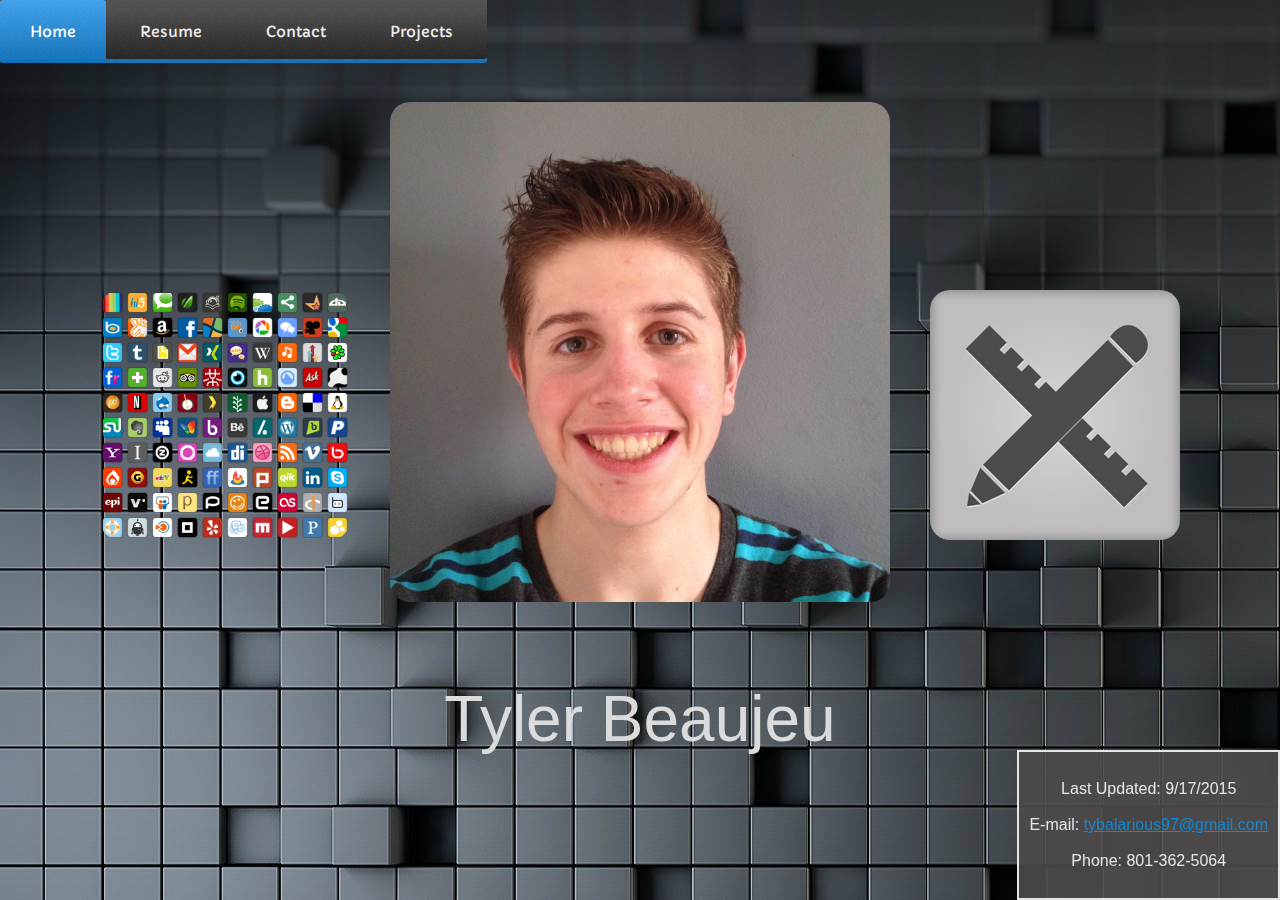
<file: html/index.html>
<!DOCTYPE html>
<html lang="en">
<head>
    <meta charset="UTF-8">
    <title>Tyler Beaujeu</title>
    <link href="../css/index_stylesheet.css" rel="stylesheet">
    <link rel="shortcut icon" href="../images/favicon.ico" type="image/x-icon"/>
</head>
<body>
<div id='cssmenu'>
    <div id="bg-one"></div>
    <div id="bg-two"></div>
    <div id="bg-three"></div>
    <div id="bg-four"></div>
    <ul>
        <li class='active'><a href='index.html'><span>Home</span></a></li>
        <li><a href="resume.html"><span>Resume</span></a></li>
        <li><a href='contact.html'><span>Contact</span></a></li>
        <li class='last'><a href='projects.html'><span>Projects</span></a></li>
    </ul>
</div>
<div>
    <br>
    <br>
    <a class="my_face" href="resume.html"></a>
    <p class="aboutmetxt">Resume</p>
    <a class="projects" href="projects.html"></a>
    <p class="projectstxt">Projects</p>
    <a class="contact" href="contact.html"></a>
    <p class="contacttxt">Contact</p>
</div>
<h1>Tyler Beaujeu</h1>
<br>
<br>
<footer>
    <br>
    <p>Last Updated: 9/17/2015</p>
    <br>
    <p>E-mail: <a href="mailto:tybalarious97@gmail.com">tybalarious97@gmail.com</a></p>
    <br>
    <p>Phone: 801-362-5064</p>
    <br>
</footer>
</body>
</html>
</file>
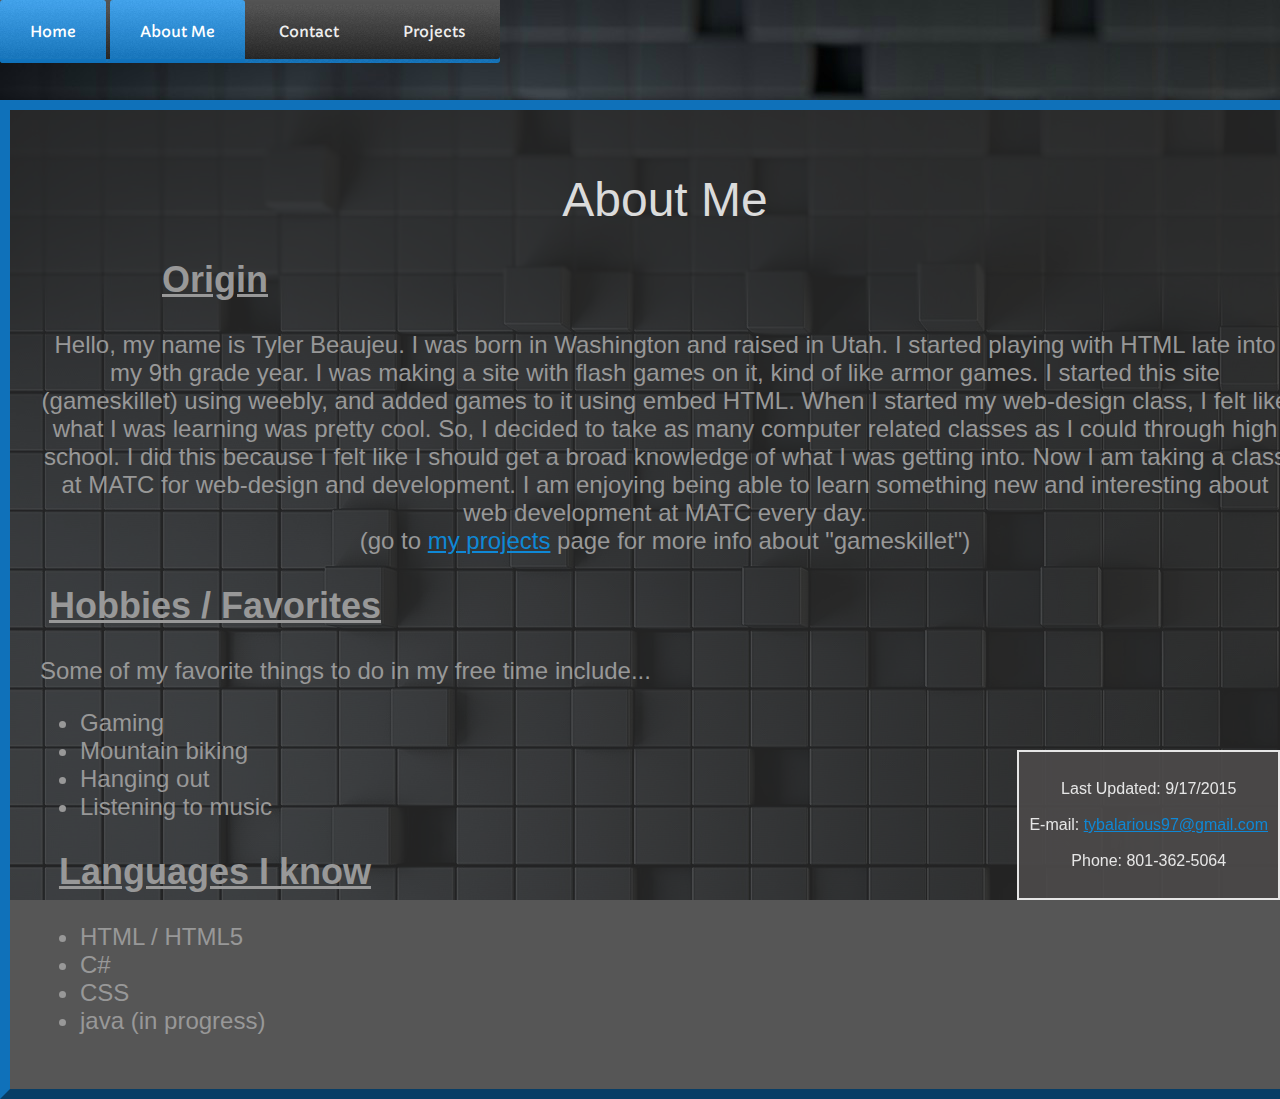
<file: html/about_me.html>
<!DOCTYPE html>
<html lang="en">
<head>
    <meta charset="UTF-8">
    <title>
        About Me
    </title>
    <link href="../css/aboutme_stylesheet.css" rel="stylesheet">
    <link rel="shortcut icon" href="../images/favicon.ico" type="image/x-icon"/>
</head>
<body>
<div id='cssmenu'>
    <div id="bg-one"></div>
    <div id="bg-two"></div>
    <div id="bg-three"></div>
    <div id="bg-four"></div>
    <ul>
        <li><a href='index.html'><span>Home</span></a></li>
        <li class='active'><a href='about_me.html'><span>About Me</span></a></li>
        <li><a href='contact.html'><span>Contact</span></a></li>
        <li class='last'><a href='projects.html'><span>Projects</span></a></li>
    </ul>
</div>
<div class="text_box">
    <h1>About Me</h1>
    <h2>Origin</h2>
    <p>
        Hello, my name is Tyler Beaujeu. I was born in Washington and raised in Utah.
        I started playing with HTML late into my 9th grade year. I was making a site with flash games on it, kind of like armor games.
        I started this site (gameskillet) using weebly, and added games to it using embed HTML. When I started my web-design class, I
        felt like what I was learning was pretty cool. So, I decided to take as many computer related classes as I could through high school.
        I did this because I felt like I should get a broad knowledge of what I was getting into. Now I am taking a class at MATC for web-design
        and development. I am enjoying being able to learn something new and interesting about web development at MATC every day.
        <br>
        (go to <a href="projects.html">my projects</a> page for more info about "gameskillet")
    </p>
    <h2>Hobbies / Favorites</h2>
    <p style="text-align: left;">
        Some of my favorite things to do in my free time include...
        <ul style="text-align: left;">
            <li>Gaming</li>
            <li>Mountain biking</li>
            <li>Hanging out</li>
            <li>Listening to music</li>
        </ul>
    </p>
    <h2>Languages I know</h2>
        <ul style="text-align: left;">
            <li>HTML / HTML5</li>
            <li>C#</li>
            <li>CSS</li>
            <li>java (in progress)</li>
        </ul>
</div>
<footer>
    <br>
    <p>Last Updated: 9/17/2015</p>
    <br>
    <p>E-mail: <a href="mailto:tybalarious97@gmail.com">tybalarious97@gmail.com</a></p>
    <br>
    <p>Phone: 801-362-5064</p>
    <br>
</footer>
</body>
</html>
</file>
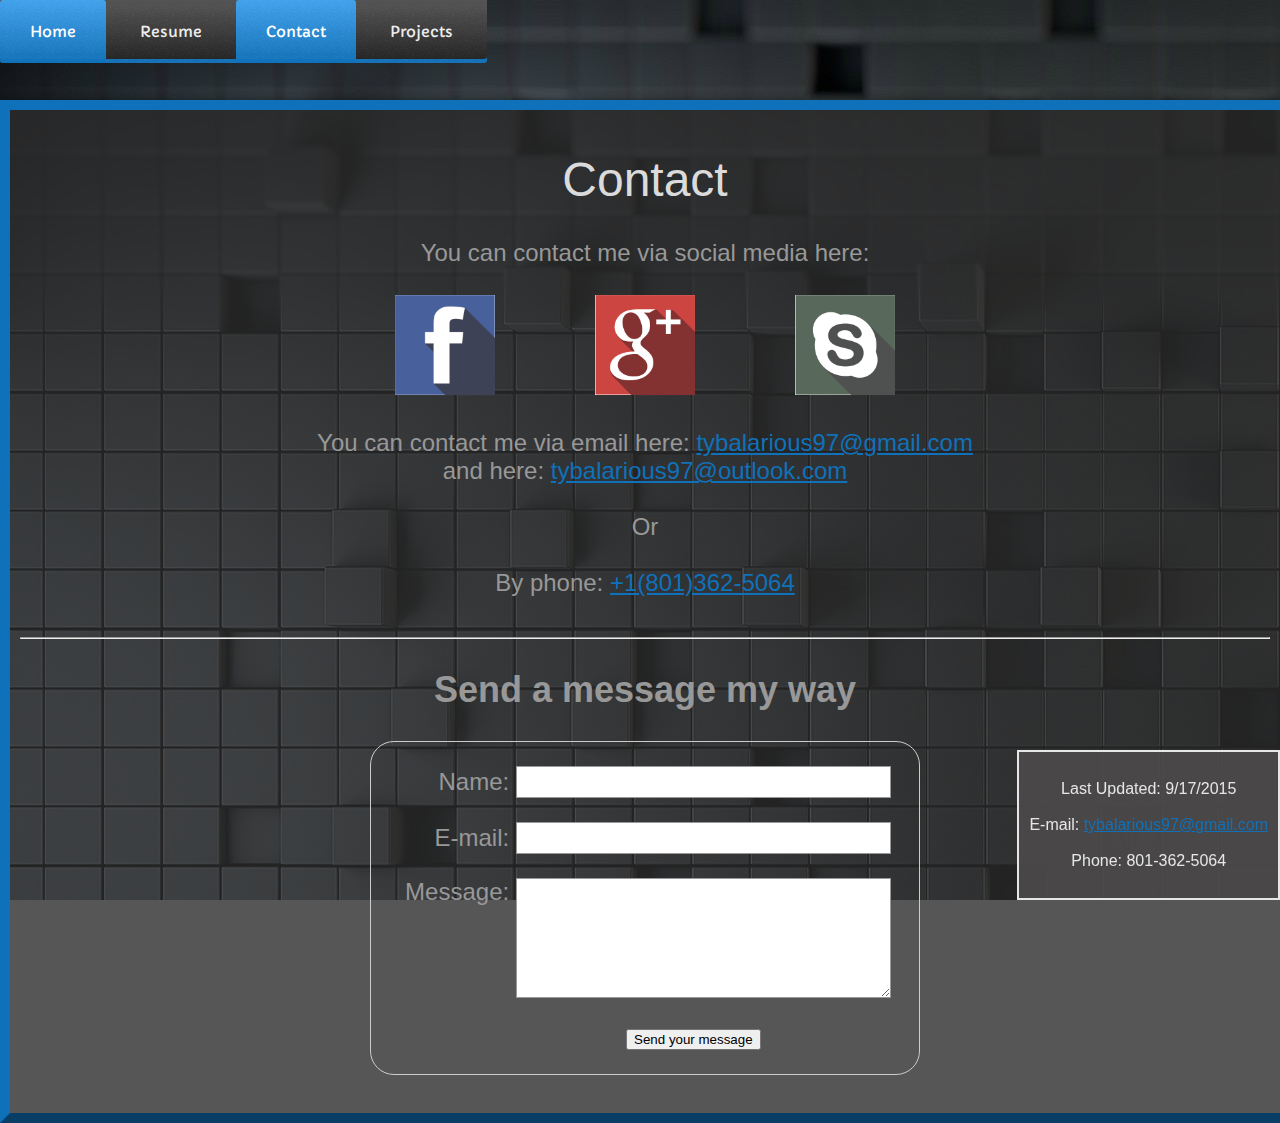
<file: html/contact.html>
<!DOCTYPE html>
<html lang="en">
<head>
    <meta charset="UTF-8">
    <title>
        Contact
    </title>
    <link href="../css/contact_stylesheet.css" rel="stylesheet">
    <link rel="shortcut icon" href="../images/favicon.ico" type="image/x-icon"/>
</head>
<body>
    <div id='cssmenu'>
        <div id="bg-one"></div>
        <div id="bg-two"></div>
        <div id="bg-three"></div>
        <div id="bg-four"></div>
        <ul>
            <li><a href='index.html'><span>Home</span></a></li>
            <li><a href="resume.html"><span>Resume</span></a></li>
            <li class='active'><a href='contact.html'><span>Contact</span></a></li>
            <li class='last'><a href='projects.html'><span>Projects</span></a></li>
        </ul>
    </div>
    <div class="text_box">
        <h1>Contact</h1>
        <p>You can contact me via social media here: </p>
        <br>
        <a style="padding: 10px 50px" href="https://www.facebook.com/tbeaujeu"><img src="../images/DD%20Social%20Media%20Icon%20Set%2065654.jpg" width="100" height="100"></a>
        <a style="padding: 10px 50px" href="https://plus.google.com/u/0/107570784330821653624"><img src="../images/DD%20Social%20Media%20Icon%20Set%2065654_g+.jpg" width="100" height="100"></a>
        <a style="padding: 10px 50px" href="skype:live:tybalarious97?userinfo"><img src="../images/DD%20Social%20Media%20Icon%20Set%2065654_skype.jpg" width="100" height="100"></a>
        <br>
        <br>
        <p>You can contact me via email here: <a href="mailto:tybalarious97@gmail.com">tybalarious97@gmail.com</a></p>
        <p>and here: <a href="mailto:tybalarious97@outlook.com">tybalarious97@outlook.com</a></p>
        <br>
        <p>Or</p>
        <br>
        <p>By phone: <a href="tel:+18013625064">+1(801)362-5064</a></p>
        <br>
        <hr>
        <h2>Send a message my way</h2>
        <form action="#" method="post">
            <div>
                <label for="name">Name:</label>
                <input type="text" id="name" />
            </div>
            <div>
                <label for="mail">E-mail:</label>
                <input type="email" id="mail" />
            </div>
            <div>
                <label for="msg">Message:</label>
                <textarea id="msg"></textarea>
            </div>

            <div class="button">
                <button type="submit">Send your message</button>
            </div>
        </form>
        <br>
    </div>
<footer>
    <br>
    <p>Last Updated: 9/17/2015</p>
    <br>
    <p>E-mail: <a href="mailto:tybalarious97@gmail.com">tybalarious97@gmail.com</a></p>
    <br>
    <p>Phone: 801-362-5064</p>
    <br>
</footer>
</body>
</html>
</file>
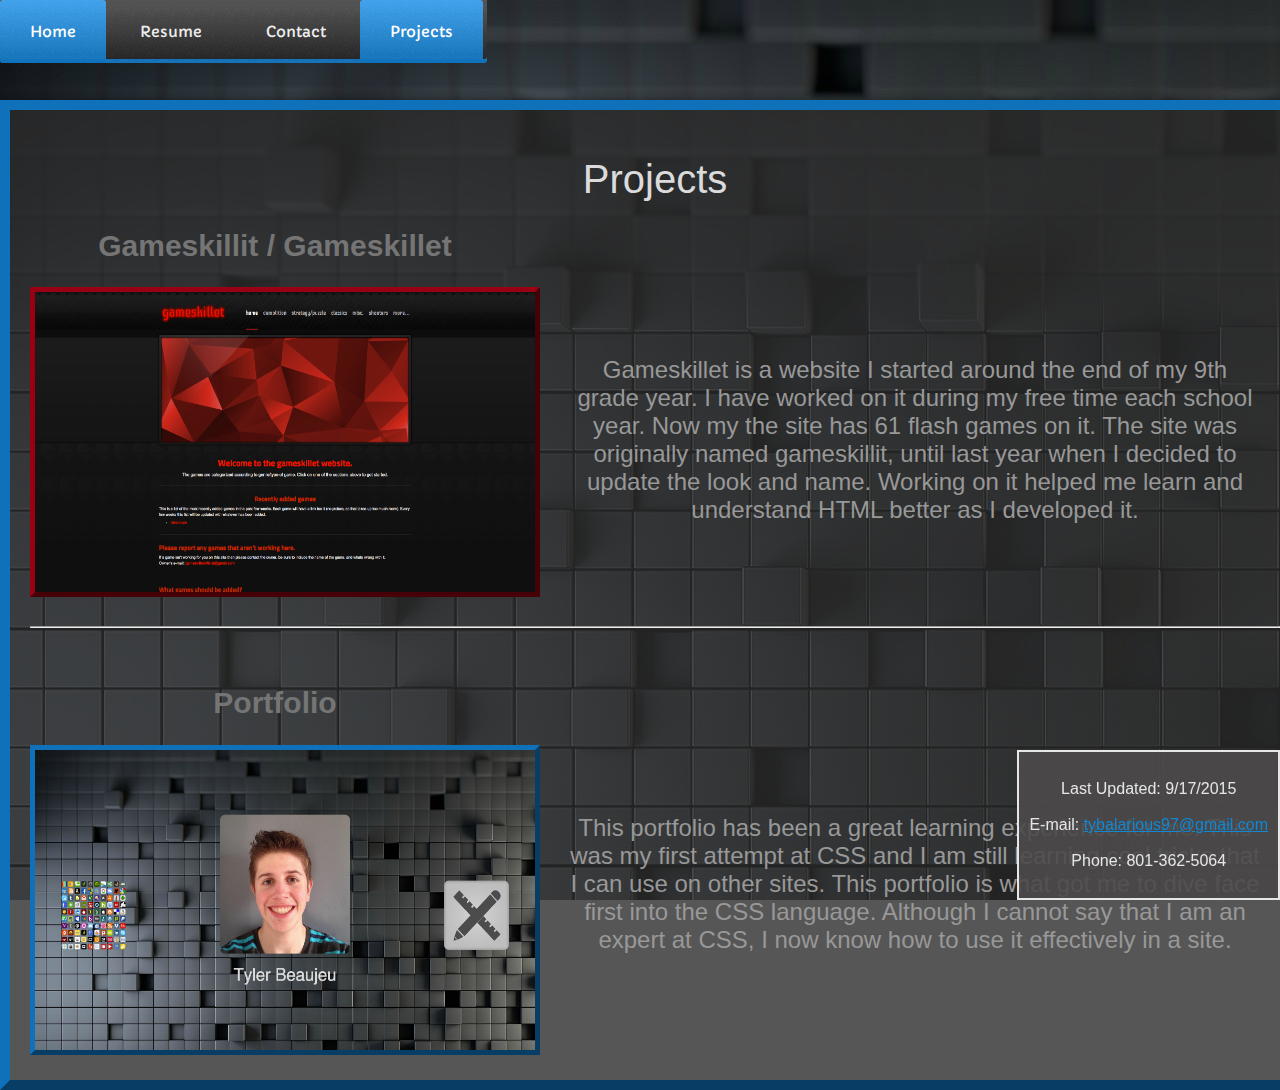
<file: html/projects.html>
<!DOCTYPE html>
<html lang="en">
<head>
    <meta charset="UTF-8">
    <title>
        Projects
    </title>
    <link href="../css/projects_stylesheet.css" rel="stylesheet">
    <link rel="shortcut icon" href="../images/favicon.ico" type="image/x-icon"/>
</head>
<body>
<div id='cssmenu'>
    <div id="bg-one"></div>
    <div id="bg-two"></div>
    <div id="bg-three"></div>
    <div id="bg-four"></div>
    <ul>
        <li><a href='index.html'><span>Home</span></a></li>
        <li><a href="resume.html"><span>Resume</span></a></li>
        <li><a href='contact.html'><span>Contact</span></a></li>
        <li  class='active'><a href='projects.html'><span>Projects</span></a></li>
    </ul>
</div>
<div class="text_box">
    <h1>Projects</h1>
    <h2>Gameskillit / Gameskillet</h2>
    <div class="img-style">
        <a href="http://gameskillet.weebly.com">
            <img style="border: outset 5px #9a0013;" src="../images/Screen%20Shot%202015-09-15%20at%209.45.32%20AM.png" width="500" height="300">
        </a>
    </div>
    <br>
    <br>
    <br>
    <div class="text">
        <p>Gameskillet is a website I started around the end of my 9th grade year. I have worked on it during my free time each school year. Now my the site has 61 flash games on it.
        The site was originally named gameskillit, until last year when I decided to update the look and name. Working on it helped me learn and understand HTML better as I developed it.
        </p>
    </div>
    <br>
    <br>
    <br>
    <br>
    <hr>
    <br>
    <h2>Portfolio</h2>
    <div class="img-style">
        <a href="index.html">
            <img style="border: outset 5px #0f71ba" src="../images/Screen%20Shot%202015-09-15%20at%209.32.45%20AM.png" width="500" height="300">
        </a>
    </div>
    <br>
    <br>
    <br>
    <div class="text">
        <p>This portfolio has been a great learning experience for me. This was my first attempt at CSS and I am still learning cool tricks that I can use on other sites.
            This portfolio is what got me to dive face first into the CSS language. Although I cannot say that I am an expert at CSS, I now know how to use it effectively in a site.</p>
    </div>
</div>
<footer>
    <br>
    <p>Last Updated: 9/17/2015</p>
    <br>
    <p>E-mail: <a href="mailto:tybalarious97@gmail.com">tybalarious97@gmail.com</a></p>
    <br>
    <p>Phone: 801-362-5064</p>
    <br>
</footer>
</body>
</html>
</file>
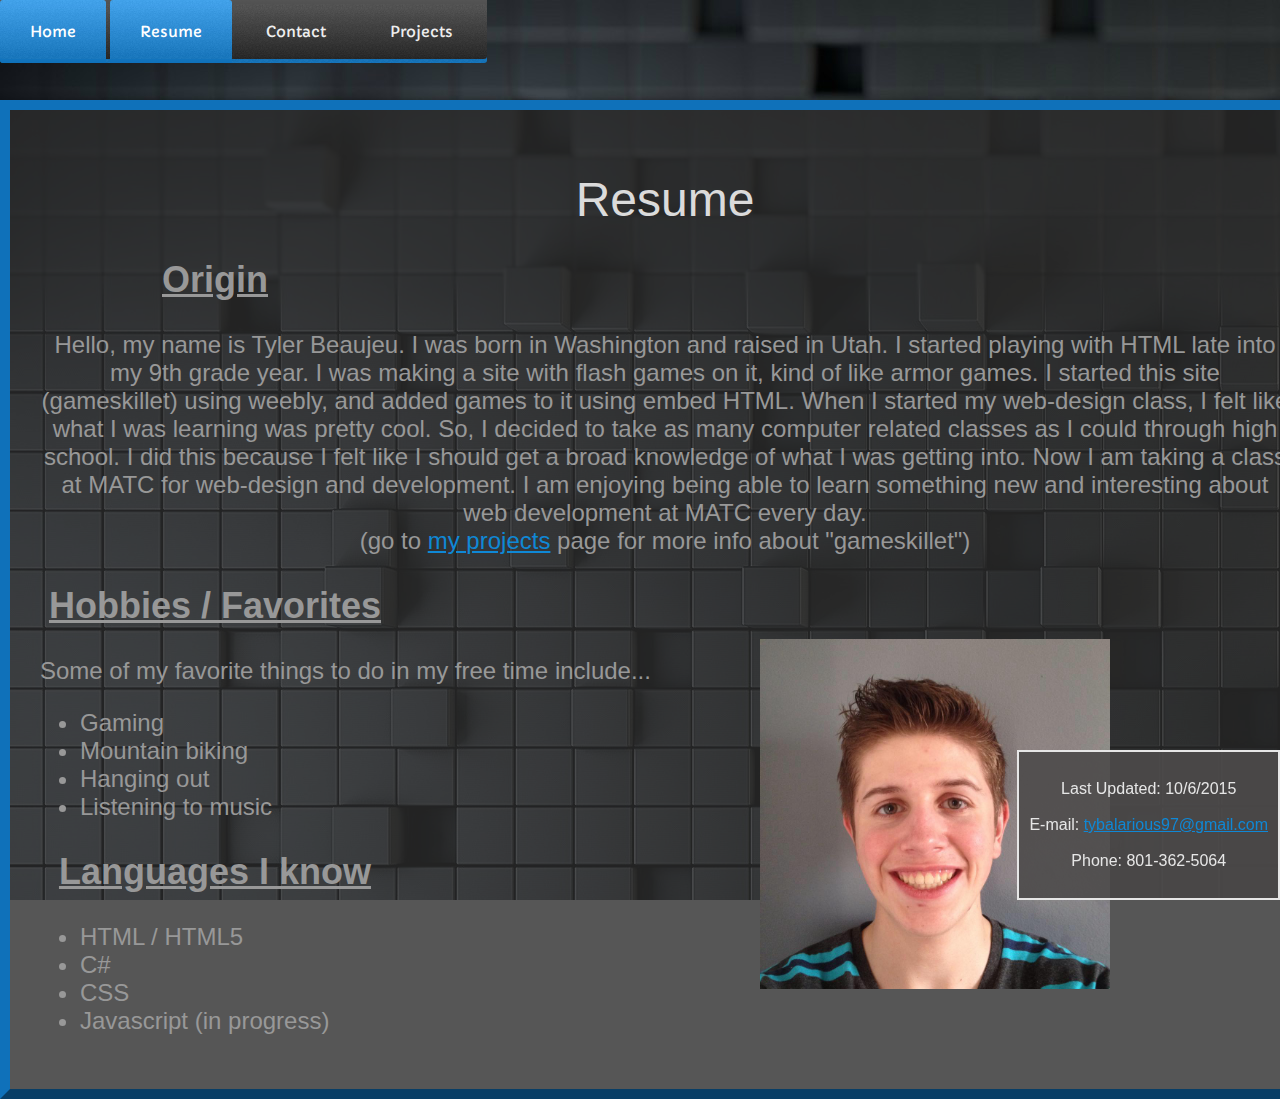
<file: html/resume.html>
<!DOCTYPE html>
<html lang="en">
<head>
    <meta charset="UTF-8">
    <title>
        Resume
    </title>
    <link href="../css/resume_stylesheet.css" rel="stylesheet"/>
    <link rel="stylesheet" href="../css/animate.css">
</head>
<body>
<div id='cssmenu'>
    <div id="bg-one"></div>
    <div id="bg-two"></div>
    <div id="bg-three"></div>
    <div id="bg-four"></div>
    <ul>
        <li><a href='index.html'><span>Home</span></a></li>
        <li class='active'><a href="resume.html"><span>Resume</span></a></li>
        <li><a href='contact.html'><span>Contact</span></a></li>
        <li><a href='projects.html'><span>Projects</span></a></li>
    </ul>
</div>
<div class="text_box">
    <div class="fadeInLeft animated"><h1>Resume</h1></div>
    <h2 class="fadeInDown animated" style="animation-delay: .5s;">Origin</h2>
    <p class="flipInX animated" style="animation-delay: 1s;">
        Hello, my name is Tyler Beaujeu. I was born in Washington and raised in Utah.
        I started playing with HTML late into my 9th grade year. I was making a site with flash games on it, kind of like armor games.
        I started this site (gameskillet) using weebly, and added games to it using embed HTML. When I started my web-design class, I
        felt like what I was learning was pretty cool. So, I decided to take as many computer related classes as I could through high school.
        I did this because I felt like I should get a broad knowledge of what I was getting into. Now I am taking a class at MATC for web-design
        and development. I am enjoying being able to learn something new and interesting about web development at MATC every day.
        <br>
        (go to <a href="projects.html">my projects</a> page for more info about "gameskillet")
    </p>
    <h2 class="fadeInDown animated" style="animation-delay: 1.5s;">Hobbies / Favorites</h2>
    <p class="fadeIn animated" style="text-align: left;  animation-delay: 2s;">
        Some of my favorite things to do in my free time include...
    <ul style="text-align: left;">
        <li class="fadeIn animated" style="animation-delay: 2s;">Gaming</li>
        <li class="fadeIn animated" style="animation-delay: 2s;">Mountain biking</li>
        <li class="fadeIn animated" style="animation-delay: 2s;">Hanging out</li>
        <li class="fadeIn animated" style="animation-delay: 2s;">Listening to music</li>
    </ul>
    </p>
    <div class="myface zoomIn animated" style="animation-delay: 3.5s;"></div>
    <h2 class="fadeInDown animated" style="animation-delay: 2.5s;">Languages I know</h2>
    <div id="chart"></div>
    <ul style="text-align: left;">
        <li class="fadeIn animated" style="animation-delay: 3s;">HTML / HTML5</li>
        <li class="fadeIn animated" style="animation-delay: 3s;">C#</li>
        <li class="fadeIn animated" style="animation-delay: 3s;">CSS</li>
        <li class="fadeIn animated" style="animation-delay: 3s;">Javascript (in progress)</li>
    </ul>
</div>
<footer>
    <br>
    <p>Last Updated: 10/6/2015</p>
    <br>
    <p>E-mail: <a href="mailto:tybalarious97@gmail.com">tybalarious97@gmail.com</a></p>
    <br>
    <p>Phone: 801-362-5064</p>
    <br>
</footer>
</body>
</html>
</file>
<file: css/index_stylesheet.css>
@import url(http://fonts.googleapis.com/css?family=Capriola);
html {
    color: #888;
    display: table;
    font-family: sans-serif;
    height: 100%;
    text-align: center;
    width: 100%;
}
body {
    background-image: url(../images/15494794259_f51656cb69_o.jpg);
    display: table-cell;
    vertical-align: middle;
    margin: 2em auto;
}

h1 {
    color: #dbdbdb;
    font-size: 4em;
    font-weight: 400;
}
p {
    margin: 0 auto;
}

footer {
    padding: 10px;
    margin: auto;
    color: #e6e6e6;
    background-color: rgba(76, 74, 74, 0.9);
    position: fixed;
    bottom: 0;
    right: 0;
    border: solid 2px;
}

a:link {
    color: #0f88d6;
}

a:visited {
    color: #004a75;
}

a:hover {
    color: #0f71ba;
}

a:active {
    color: #00b5ff;
}

.my_face {
    background-image: url(../images/11017705_354319791429638_1169459263903684532_n.jpg);
    background-size: 500px;
    width: 500px;
    height: 500px;
    display: block;
    margin: 0 auto;
    text-align: center;
    vertical-align: middle;
    -webkit-transition: 1s;
    -moz-transition: 1s;
    transition: 1s;
    -webkit-border-radius: 20px;
    -moz-border-radius: 20px;
    border-radius: 20px;
}

.my_face:hover {
    -webkit-box-shadow: 0 0 20px rgba(10, 10, 10, 0.6), inset 0 0 20px rgba(20, 20, 20, 1);
    -moz-box-shadow: 0 0 20px rgba(10, 10, 10, 0.6), inset 0 0 20px rgba(20, 20, 20, 1);
    box-shadow: 0 0 20px rgba(10, 10, 10, 0.6), inset 0 0 20px rgba(20, 20, 20, 1);

    -webkit-border-radius: 60em;
    -moz-border-radius: 60em;
    border-radius: 60em;

    -webkit-filter: blur(7px);
    -moz-filter: blur(7px);
    -o-filter: blur(7px);
    -ms-filter: blur(7px);
    filter: blur(7px);

}

.aboutmetxt {
    visibility: hidden;
    z-index: 10;
    position: relative;
    bottom: 70px;
    font-size: xx-large;
    color: black;
    transition: visibility 0.5s ease;
}

.my_face:hover +p{
    visibility: visible;
}

.contact {
    background-image: url("../images/32_pixel_social_media_icons_full.png");
    background-size: 250px;
    width: 250px;
    height: 250px;
    display: block;
    margin: 0 auto;
    text-align: center;
    vertical-align: middle;
    position: fixed;
    left: 100px;
    bottom: 360px;
    -webkit-transition: 1s;
    -moz-transition: 1s;
    transition: 1s;
    -webkit-border-radius: 20px;
    -moz-border-radius: 20px;
    border-radius: 20px;
}

.contact:hover {
    -webkit-box-shadow: 0 0 20px rgba(10, 10, 10, 0.6), inset 0 0 20px rgba(20, 20, 20, 1);
    -moz-box-shadow: 0 0 20px rgba(10, 10, 10, 0.6), inset 0 0 20px rgba(20, 20, 20, 1);
    box-shadow: 0 0 20px rgba(10, 10, 10, 0.6), inset 0 0 20px rgba(20, 20, 20, 1);

    -webkit-border-radius: 60em;
    -moz-border-radius: 60em;
    border-radius: 60em;

    -webkit-filter: blur(7px);
    -moz-filter: blur(7px);
    -o-filter: blur(7px);
    -ms-filter: blur(7px);
    filter: blur(7px);

}

.contacttxt {
    visibility: hidden;
    z-index: 10;
    position: fixed;
    bottom: 370px;
    left: 165px;
    font-size: xx-large;
    color: black;
    transition: visibility 0.5s ease;
}

.contact:hover +p{
    visibility: visible;
}

.projects {
    background-image: url("../images/Project-Icon.png");
    background-size: 250px;
    width: 250px;
    height: 250px;
    display: block;
    margin: 0 auto;
    text-align: center;
    vertical-align: middle;
    position: fixed;
    right: 100px;
    bottom: 360px;
    -webkit-transition: 1s;
    -moz-transition: 1s;
    transition: 1s;
    -webkit-border-radius: 20px;
    -moz-border-radius: 20px;
    border-radius: 20px;
}

.projects:hover {
    -webkit-box-shadow: 0 0 20px rgba(10, 10, 10, 0.6), inset 0 0 20px rgba(20, 20, 20, 1);
    -moz-box-shadow: 0 0 20px rgba(10, 10, 10, 0.6), inset 0 0 20px rgba(20, 20, 20, 1);
    box-shadow: 0 0 20px rgba(10, 10, 10, 0.6), inset 0 0 20px rgba(20, 20, 20, 1);

    -webkit-border-radius: 60em;
    -moz-border-radius: 60em;
    border-radius: 60em;

    -webkit-filter: blur(7px);
    -moz-filter: blur(7px);
    -o-filter: blur(7px);
    -ms-filter: blur(7px);
    filter: blur(7px);

}

.projectstxt {
    visibility: hidden;
    z-index: 10;
    position: fixed;
    bottom: 370px;
    right: 165px;
    font-size: xx-large;
    color: black;
    transition: visibility 0.5s ease;
}

.projects:hover +p {
    visibility: visible;
}

#cssmenu,
#cssmenu ul,
#cssmenu ul li,
#cssmenu ul li a {
    margin: 0 auto;
    padding: 0;
    border: 0;
    list-style: none;
    line-height: 1;
    display: block;
    position: relative;
    font-family: Capriola, Helvetica, sans-serif;
}
#cssmenu {
    position: fixed;
    top: 0;
    z-index: 10;
    width: auto;
    height: 59px;
    padding-bottom: 4px;
}
#cssmenu.align-right ul li {
    float: right;
    margin-right: 0;
    margin-left: 4px;
}
#cssmenu.align-right ul li:first-child,
#cssmenu.align-right ul li:first-child > a {
    border-bottom-right-radius: 3px;
}
#cssmenu #bg-one,
#cssmenu #bg-two,
#cssmenu #bg-three,
#cssmenu #bg-four {
    position: absolute;
    bottom: 0;
    width: 100%;
    border-bottom-left-radius: 3px;
    border-bottom-right-radius: 3px;
}
#cssmenu #bg-one {
    height: 10px;
    background: #0f71ba;
}
#cssmenu #bg-two {
    height: 59px;
    z-index: 2;
    background: url('../images/bg.png');
}
#cssmenu #bg-three {
    bottom: 4px;
    height: 60px;
    z-index: 3;
    background: #222222;
    background: -moz-linear-gradient(top, #555555 0%, #222222 100%);
    background: -webkit-gradient(linear, left top, left bottom, color-stop(0%, #555555), color-stop(100%, #222222));
    background: -webkit-linear-gradient(top, #555555 0%, #222222 100%);
    background: -o-linear-gradient(top, #555555 0%, #222222 100%);
    background: -ms-linear-gradient(top, #555555 0%, #222222 100%);
    background: linear-gradient(to bottom, #555555 0%, #222222 100%);
}
#cssmenu #bg-four {
    bottom: 4px;
    height: 55px;
    z-index: 4;
    background: url('../images/bg.png');
}
#cssmenu ul {
    height: 59px;
}
#cssmenu ul li {
    float: left;
    margin-right: 4px;
    border-top-left-radius: 3px;
    border-top-right-radius: 3px;
    z-index: 5;
}
#cssmenu ul li a {
    padding: 24px 30px 20px 30px;
    margin-bottom: 4px;
    border-top-left-radius: 3px;
    border-top-right-radius: 3px;
    color: #eeeeee;
    font-size: 15px;
    text-decoration: none;
}
#cssmenu ul li:first-child,
#cssmenu ul li:first-child > a {
    border-bottom-left-radius: 3px;
}
#cssmenu ul li:hover,
#cssmenu ul li.active {
    background: #0f71ba;
    background: -moz-linear-gradient(top, #3fa4f0 0%, #0f71ba 100%);
    background: -webkit-gradient(linear, left top, left bottom, color-stop(0%, #3fa4f0), color-stop(100%, #0f71ba));
    background: -webkit-linear-gradient(top, #3fa4f0 0%, #0f71ba 100%);
    background: -o-linear-gradient(top, #3fa4f0 0%, #0f71ba 100%);
    background: -ms-linear-gradient(top, #3fa4f0 0%, #0f71ba 100%);
    background: linear-gradient(to bottom, #3fa4f0 0%, #0f71ba 100%);
}
#cssmenu ul li a:hover,
#cssmenu ul li.active > a {
    background: url('../images/bg.png');
    color: #ffffff;
}
</file>
<file: css/aboutme_stylesheet.css>
@import url(http://fonts.googleapis.com/css?family=Capriola);
html {
    color: #888;
    display: table;
    font-family: sans-serif;
    height: 100%;
    text-align: center;
    width: 100%;
}
body {
    background-image: url(../images/15494794259_f51656cb69_o.jpg);
    background-attachment: fixed;
    display: table-cell;
}

h1 {
    color: #dbdbdb;
    font-size: 2em;
    font-weight: 400;
}

h2 {
    text-decoration: underline;
    position: relative;
    right: 450px;
}

p {
    margin: 0 auto;
}

a:link {
    color: #0f88d6;
}

a:visited {
    color: #004a75;
}

a:hover {
    color: #0f71ba;
}

a:active {
    color: #00b5ff;
}

footer {
    padding: 10px;
    margin: auto;
    color: #e6e6e6;
    background-color: rgba(76, 74, 74, 0.9);
    position: fixed;
    bottom: 0;
    right: 0;
    border: solid 2px;
}

.text_box {
    color: #989898;
    display: table;
    margin: 0 auto;
    position: relative;
    top: 100px;
    width: 1250px;
    padding: 30px;
    border: 10px outset #0f71ba;
    background: rgba(44, 44, 44, 0.8);
    font-size: 24px;
}

#cssmenu,
#cssmenu ul,
#cssmenu ul li,
#cssmenu ul li a {
    margin: 0 auto;
    padding: 0;
    border: 0;
    list-style: none;
    line-height: 1;
    display: block;
    position: relative;
    font-family: Capriola, Helvetica, sans-serif;
}
#cssmenu {
    position: fixed;
    top: 0;
    z-index: 10;
    width: auto;
    height: 59px;
    padding-bottom: 4px;
}
#cssmenu.align-right {
    float: right;
}
#cssmenu.align-right ul li {
    float: right;
    margin-right: 0;
    margin-left: 4px;
}
#cssmenu.align-right ul li:first-child,
#cssmenu.align-right ul li:first-child > a {
    border-bottom-right-radius: 3px;
}
#cssmenu #bg-one,
#cssmenu #bg-two,
#cssmenu #bg-three,
#cssmenu #bg-four {
    position: absolute;
    bottom: 0;
    width: 100%;
    border-bottom-left-radius: 3px;
    border-bottom-right-radius: 3px;
}
#cssmenu #bg-one {
    height: 10px;
    background: #0f71ba;
}
#cssmenu #bg-two {
    height: 59px;
    z-index: 2;
    background: url('../images/bg.png');
}
#cssmenu #bg-three {
    bottom: 4px;
    height: 60px;
    z-index: 3;
    background: #222222;
    background: -moz-linear-gradient(top, #555555 0%, #222222 100%);
    background: -webkit-gradient(linear, left top, left bottom, color-stop(0%, #555555), color-stop(100%, #222222));
    background: -webkit-linear-gradient(top, #555555 0%, #222222 100%);
    background: -o-linear-gradient(top, #555555 0%, #222222 100%);
    background: -ms-linear-gradient(top, #555555 0%, #222222 100%);
    background: linear-gradient(to bottom, #555555 0%, #222222 100%);
}
#cssmenu #bg-four {
    bottom: 4px;
    height: 55px;
    z-index: 4;
    background: url('../images/bg.png');
}
#cssmenu ul {
    height: 59px;
}
#cssmenu ul li {
    float: left;
    margin-right: 4px;
    border-top-left-radius: 3px;
    border-top-right-radius: 3px;
    z-index: 5;
}
#cssmenu ul li a {
    padding: 24px 30px 20px 30px;
    margin-bottom: 4px;
    border-top-left-radius: 3px;
    border-top-right-radius: 3px;
    color: #eeeeee;
    font-size: 15px;
    text-decoration: none;
}
#cssmenu ul li:first-child,
#cssmenu ul li:first-child > a {
    border-bottom-left-radius: 3px;
}
#cssmenu ul li:hover,
#cssmenu ul li.active {
    background: #0f71ba;
    background: -moz-linear-gradient(top, #3fa4f0 0%, #0f71ba 100%);
    background: -webkit-gradient(linear, left top, left bottom, color-stop(0%, #3fa4f0), color-stop(100%, #0f71ba));
    background: -webkit-linear-gradient(top, #3fa4f0 0%, #0f71ba 100%);
    background: -o-linear-gradient(top, #3fa4f0 0%, #0f71ba 100%);
    background: -ms-linear-gradient(top, #3fa4f0 0%, #0f71ba 100%);
    background: linear-gradient(to bottom, #3fa4f0 0%, #0f71ba 100%);
}
#cssmenu ul li a:hover,
#cssmenu ul li.active > a {
    background: url('../images/bg.png');
    color: #ffffff;
}
</file>
<file: css/contact_stylesheet.css>
@import url(http://fonts.googleapis.com/css?family=Capriola);
html {
    color: #888;
    display: table;
    font-family: sans-serif;
    height: 100%;
    text-align: center;
    width: 100%;
}
body {
    background-image: url(../images/15494794259_f51656cb69_o.jpg);
    background-attachment: fixed;
    display: table-cell;
    margin: 2em auto;
}

h1 {
    color: #dbdbdb;
    font-size: 2em;
    font-weight: 400;
}

p {
    margin: 0 auto;
}

form {
    /* Just to center the form on the page */
    margin: 0 auto;
    width: 500px;
    /* To see the outline of the form */
    padding: 1em;
    border: 1px solid #CCC;
    border-radius: 1em;
}

form div + div {
    margin-top: 1em;
}

label {
    /* To make sure that all labels have the same size and are properly aligned */
    display: inline-block;
    width: 110px;
    text-align: right;
}

textarea {
    /* To properly align multiline text fields with their labels */
    vertical-align: top;

    /* To give enough room to type some text */
    height: 5em;

    /* To allow users to resize any textarea vertically
       It does not work on every browsers */
    resize: vertical;
}

input, textarea {
    /* To make sure that all text fields have the same font settings
       By default, textareas have a monospace font */
    font: 1em sans-serif;

    /* To give the same size to all text field */
    width: 375px;
    -moz-box-sizing: border-box;
    box-sizing: border-box;

    /* To harmonize the look & feel of text field border */
    border: 1px solid #999;
}

.button {
    /* To position the buttons to the same position of the text fields */
    padding-left: 90px; /* same size as the label elements */
}

button {
    /* This extra margin represent roughly the same space as the space
       between the labels and their text fields */
    margin-left: .5em;
}

input:focus, textarea:focus {
    /* To give a little highlight on active elements */
    border-color: #000;
}

footer {
    padding: 10px;
    margin: auto;
    color: #e6e6e6;
    background-color: rgba(76, 74, 74, 0.9);
    position: fixed;
    bottom: 0;
    right: 0;
    border: solid 2px;
}

a:link {
    color: #0f71ba;
}

a:visited {
    color: #004a75;
}

a:hover {
    color: #0f71ba;
}

a:active {
    color: #00b5ff;
}

.text_box {
    color: #989898;
    display: table;
    margin: 0 auto;
    position: relative;
    top: 100px;
    width: 1250px;
    padding: 10px;
    border: 10px outset #0f71ba;
    background: rgba(44, 44, 44, 0.8);
    font-size: 24px;
}

#cssmenu,
#cssmenu ul,
#cssmenu ul li,
#cssmenu ul li a {
    margin: 0 auto;
    padding: 0;
    border: 0;
    list-style: none;
    line-height: 1;
    display: block;
    position: relative;
    font-family: Capriola, Helvetica, sans-serif;
}
#cssmenu {
    position: fixed;
    top: 0;
    z-index: 10;
    width: auto;
    height: 59px;
    padding-bottom: 4px;
}
#cssmenu.align-right {
    float: right;
}
#cssmenu.align-right ul li {
    float: right;
    margin-right: 0;
    margin-left: 4px;
}
#cssmenu.align-right ul li:first-child,
#cssmenu.align-right ul li:first-child > a {
    border-bottom-right-radius: 3px;
}
#cssmenu #bg-one,
#cssmenu #bg-two,
#cssmenu #bg-three,
#cssmenu #bg-four {
    position: absolute;
    bottom: 0;
    width: 100%;
    border-bottom-left-radius: 3px;
    border-bottom-right-radius: 3px;
}
#cssmenu #bg-one {
    height: 10px;
    background: #0f71ba;
}
#cssmenu #bg-two {
    height: 59px;
    z-index: 2;
    background: url('../images/bg.png');
}
#cssmenu #bg-three {
    bottom: 4px;
    height: 60px;
    z-index: 3;
    background: #222222;
    background: -moz-linear-gradient(top, #555555 0%, #222222 100%);
    background: -webkit-gradient(linear, left top, left bottom, color-stop(0%, #555555), color-stop(100%, #222222));
    background: -webkit-linear-gradient(top, #555555 0%, #222222 100%);
    background: -o-linear-gradient(top, #555555 0%, #222222 100%);
    background: -ms-linear-gradient(top, #555555 0%, #222222 100%);
    background: linear-gradient(to bottom, #555555 0%, #222222 100%);
}
#cssmenu #bg-four {
    bottom: 4px;
    height: 55px;
    z-index: 4;
    background: url('../images/bg.png');
}
#cssmenu ul {
    height: 59px;
}
#cssmenu ul li {
    float: left;
    margin-right: 4px;
    border-top-left-radius: 3px;
    border-top-right-radius: 3px;
    z-index: 5;
}
#cssmenu ul li a {
    padding: 24px 30px 20px 30px;
    margin-bottom: 4px;
    border-top-left-radius: 3px;
    border-top-right-radius: 3px;
    color: #eeeeee;
    font-size: 15px;
    text-decoration: none;
}
#cssmenu ul li:first-child,
#cssmenu ul li:first-child > a {
    border-bottom-left-radius: 3px;
}
#cssmenu ul li:hover,
#cssmenu ul li.active {
    background: #0f71ba;
    background: -moz-linear-gradient(top, #3fa4f0 0%, #0f71ba 100%);
    background: -webkit-gradient(linear, left top, left bottom, color-stop(0%, #3fa4f0), color-stop(100%, #0f71ba));
    background: -webkit-linear-gradient(top, #3fa4f0 0%, #0f71ba 100%);
    background: -o-linear-gradient(top, #3fa4f0 0%, #0f71ba 100%);
    background: -ms-linear-gradient(top, #3fa4f0 0%, #0f71ba 100%);
    background: linear-gradient(to bottom, #3fa4f0 0%, #0f71ba 100%);
}
#cssmenu ul li a:hover,
#cssmenu ul li.active > a {
    background: url('../images/bg.png');
    color: #ffffff;
}
</file>
<file: css/projects_stylesheet.css>
@import url(http://fonts.googleapis.com/css?family=Capriola);
html {
    color: #888;
    display: table;
    font-family: sans-serif;
    height: 100%;
    text-align: center;
    width: 100%;
}
body {
    background-image: url(../images/15494794259_f51656cb69_o.jpg);
    background-attachment: fixed;
    display: table-cell;
    margin: 2em auto;
}

h1 {
    color: #dbdbdb;
    font-size: 2em;
    font-weight: 400;
}

h2 {
    position: relative;
    right: 380px
}

p {
    margin: 0 auto;
}

a:link {
    color: #0f88d6;
}

a:visited {
    color: #004a75;
}

a:hover {
    color: #0f71ba;
}

a:active {
    color: #00b5ff;
}

footer {
    padding: 10px;
    margin: auto;
    color: #e6e6e6;
    background-color: rgba(76, 74, 74, 0.9);
    position: fixed;
    bottom: 0;
    right: 0;
    border: solid 2px;
}

.text_box {
    display: table;
    margin: 0 auto;
    position: relative;
    top: 100px;
    width: 1250px;
    padding: 20px;
    border: 10px outset #0f71ba;
    background: rgba(44, 44, 44, 0.8);
    font-size: 20px;
    color: #757575;
}

.text {
    margin: 0 auto;
    width: 1150px;
    color: #989898;
    position: relative;
    left: 30px;
    font-size: 24px;
}

.img-style {
    float: left;
}

#cssmenu,
#cssmenu ul,
#cssmenu ul li,
#cssmenu ul li a {
    margin: 0 auto;
    padding: 0;
    border: 0;
    list-style: none;
    line-height: 1;
    display: block;
    position: relative;
    font-family: Capriola, Helvetica, sans-serif;
}
#cssmenu {
    position: fixed;
    top: 0;
    z-index: 10;
    width: auto;
    height: 59px;
    padding-bottom: 4px;
}
#cssmenu.align-right {
    float: right;
}
#cssmenu.align-right ul li {
    float: right;
    margin-right: 0;
    margin-left: 4px;
}
#cssmenu.align-right ul li:first-child,
#cssmenu.align-right ul li:first-child > a {
    border-bottom-right-radius: 3px;
}
#cssmenu #bg-one,
#cssmenu #bg-two,
#cssmenu #bg-three,
#cssmenu #bg-four {
    position: absolute;
    bottom: 0;
    width: 100%;
    border-bottom-left-radius: 3px;
    border-bottom-right-radius: 3px;
}
#cssmenu #bg-one {
    height: 10px;
    background: #0f71ba;
}
#cssmenu #bg-two {
    height: 59px;
    z-index: 2;
    background: url('../images/bg.png');
}
#cssmenu #bg-three {
    bottom: 4px;
    height: 60px;
    z-index: 3;
    background: #222222;
    background: -moz-linear-gradient(top, #555555 0%, #222222 100%);
    background: -webkit-gradient(linear, left top, left bottom, color-stop(0%, #555555), color-stop(100%, #222222));
    background: -webkit-linear-gradient(top, #555555 0%, #222222 100%);
    background: -o-linear-gradient(top, #555555 0%, #222222 100%);
    background: -ms-linear-gradient(top, #555555 0%, #222222 100%);
    background: linear-gradient(to bottom, #555555 0%, #222222 100%);
}
#cssmenu #bg-four {
    bottom: 4px;
    height: 55px;
    z-index: 4;
    background: url('../images/bg.png');
}
#cssmenu ul {
    height: 59px;
}
#cssmenu ul li {
    float: left;
    margin-right: 4px;
    border-top-left-radius: 3px;
    border-top-right-radius: 3px;
    z-index: 5;
}
#cssmenu ul li a {
    padding: 24px 30px 20px 30px;
    margin-bottom: 4px;
    border-top-left-radius: 3px;
    border-top-right-radius: 3px;
    color: #eeeeee;
    font-size: 15px;
    text-decoration: none;
}
#cssmenu ul li:first-child,
#cssmenu ul li:first-child > a {
    border-bottom-left-radius: 3px;
}
#cssmenu ul li:hover,
#cssmenu ul li.active {
    background: #0f71ba;
    background: -moz-linear-gradient(top, #3fa4f0 0%, #0f71ba 100%);
    background: -webkit-gradient(linear, left top, left bottom, color-stop(0%, #3fa4f0), color-stop(100%, #0f71ba));
    background: -webkit-linear-gradient(top, #3fa4f0 0%, #0f71ba 100%);
    background: -o-linear-gradient(top, #3fa4f0 0%, #0f71ba 100%);
    background: -ms-linear-gradient(top, #3fa4f0 0%, #0f71ba 100%);
    background: linear-gradient(to bottom, #3fa4f0 0%, #0f71ba 100%);
}
#cssmenu ul li a:hover,
#cssmenu ul li.active > a {
    background: url('../images/bg.png');
    color: #ffffff;
}
</file>
<file: css/resume_stylesheet.css>
@import url(http://fonts.googleapis.com/css?family=Capriola);
html {
    color: #888;
    display: table;
    font-family: sans-serif;
    height: 100%;
    text-align: center;
    width: 100%;
}
body {
    background-image: url(../images/15494794259_f51656cb69_o.jpg);
    background-attachment: fixed;
    display: table-cell;
}

h1 {
    color: #dbdbdb;
    font-size: 2em;
    font-weight: 400;
}

h2 {
    text-decoration: underline;
    position: relative;
    right: 450px;
}

p {
    margin: 0 auto;
}

a:link {
    color: #0f88d6;
}

a:visited {
    color: #004a75;
}

a:hover {
    color: #0f71ba;
}

a:active {
    color: #00b5ff;
}

footer {
    padding: 10px;
    margin: auto;
    color: #e6e6e6;
    background-color: rgba(76, 74, 74, 0.9);
    position: fixed;
    bottom: 0;
    right: 0;
    border: solid 2px;
}

.text_box {
    color: #989898;
    display: table;
    margin: 0 auto;
    position: relative;
    top: 100px;
    width: 1250px;
    padding: 30px;
    border: 10px outset #0f71ba;
    background: rgba(44, 44, 44, 0.8);
    font-size: 24px;
}

.myface {
    background-image: url(../images/11017705_354319791429638_1169459263903684532_n.jpg);
    background-size: 350px;
    width: 350px;
    height: 350px;
    position: absolute;
    left: 750px;
    bottom: 100px;
}

#cssmenu,
#cssmenu ul,
#cssmenu ul li,
#cssmenu ul li a {
    margin: 0 auto;
    padding: 0;
    border: 0;
    list-style: none;
    line-height: 1;
    display: block;
    position: relative;
    font-family: Capriola, Helvetica, sans-serif;
}
#cssmenu {
    position: fixed;
    top: 0;
    z-index: 10;
    width: auto;
    height: 59px;
    padding-bottom: 4px;
}
#cssmenu.align-right {
    float: right;
}
#cssmenu.align-right ul li {
    float: right;
    margin-right: 0;
    margin-left: 4px;
}
#cssmenu.align-right ul li:first-child,
#cssmenu.align-right ul li:first-child > a {
    border-bottom-right-radius: 3px;
}
#cssmenu #bg-one,
#cssmenu #bg-two,
#cssmenu #bg-three,
#cssmenu #bg-four {
    position: absolute;
    bottom: 0;
    width: 100%;
    border-bottom-left-radius: 3px;
    border-bottom-right-radius: 3px;
}
#cssmenu #bg-one {
    height: 10px;
    background: #0f71ba;
}
#cssmenu #bg-two {
    height: 59px;
    z-index: 2;
    background: url('../images/bg.png');
}
#cssmenu #bg-three {
    bottom: 4px;
    height: 60px;
    z-index: 3;
    background: #222222;
    background: -moz-linear-gradient(top, #555555 0%, #222222 100%);
    background: -webkit-gradient(linear, left top, left bottom, color-stop(0%, #555555), color-stop(100%, #222222));
    background: -webkit-linear-gradient(top, #555555 0%, #222222 100%);
    background: -o-linear-gradient(top, #555555 0%, #222222 100%);
    background: -ms-linear-gradient(top, #555555 0%, #222222 100%);
    background: linear-gradient(to bottom, #555555 0%, #222222 100%);
}
#cssmenu #bg-four {
    bottom: 4px;
    height: 55px;
    z-index: 4;
    background: url('../images/bg.png');
}
#cssmenu ul {
    height: 59px;
}
#cssmenu ul li {
    float: left;
    margin-right: 4px;
    border-top-left-radius: 3px;
    border-top-right-radius: 3px;
    z-index: 5;
}
#cssmenu ul li a {
    padding: 24px 30px 20px 30px;
    margin-bottom: 4px;
    border-top-left-radius: 3px;
    border-top-right-radius: 3px;
    color: #eeeeee;
    font-size: 15px;
    text-decoration: none;
}
#cssmenu ul li:first-child,
#cssmenu ul li:first-child > a {
    border-bottom-left-radius: 3px;
}
#cssmenu ul li:hover,
#cssmenu ul li.active {
    background: #0f71ba;
    background: -moz-linear-gradient(top, #3fa4f0 0%, #0f71ba 100%);
    background: -webkit-gradient(linear, left top, left bottom, color-stop(0%, #3fa4f0), color-stop(100%, #0f71ba));
    background: -webkit-linear-gradient(top, #3fa4f0 0%, #0f71ba 100%);
    background: -o-linear-gradient(top, #3fa4f0 0%, #0f71ba 100%);
    background: -ms-linear-gradient(top, #3fa4f0 0%, #0f71ba 100%);
    background: linear-gradient(to bottom, #3fa4f0 0%, #0f71ba 100%);
}
#cssmenu ul li a:hover,
#cssmenu ul li.active > a {
    background: url('../images/bg.png');
    color: #ffffff;
}
</file>
